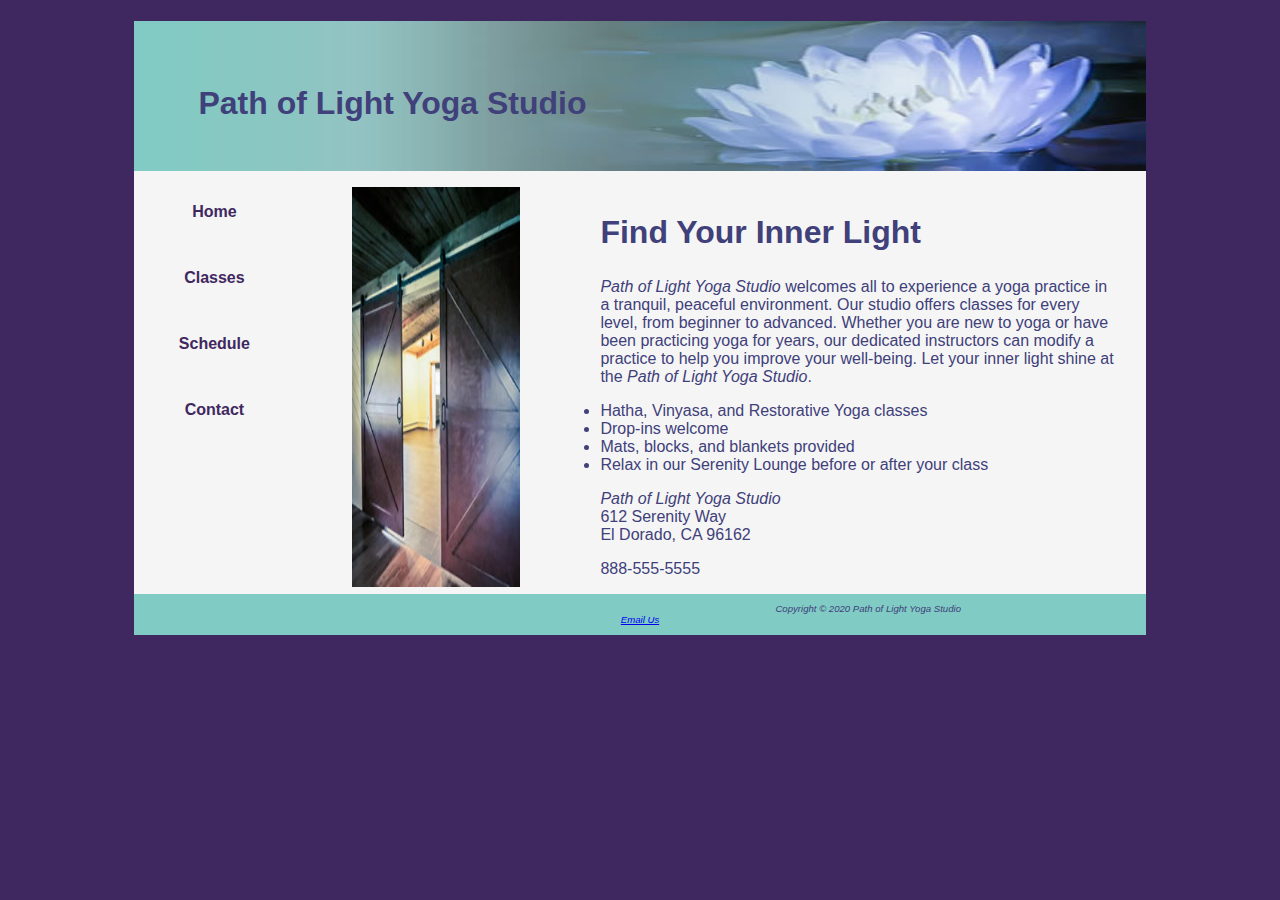
<file: index.html>
<!DOCTYPE html>
<html lang="en">
    <head>
        <title>Yoga</title>
        <meta charset="utf-8">
        <link rel="stylesheet" href="style.css">
    </head>
    <body>
        <div  id="wrapper">
        <header>
            <h1>Path of Light Yoga Studio</h1>
        </header>
        <nav>
            <a href="index.html">Home</a>
            <a href="classes.html">Classes</a>
            <a href="schedule.html">Schedule</a>
            <a href="contact.html">Contact</a>
        </nav>
        <main>
            <img src="images/yogadoor.jpg" height="400" class="floatleft" width="200" alt="door">
            <h2>Find Your Inner Light</h2>
            <p>
                <!--Any time you use the company name, make it stand out-->
                <i class="studio">Path of Light Yoga Studio</i> welcomes all to experience a yoga practice in a tranquil, peaceful
                environment. Our studio offers classes for every level, from beginner to advanced. Whether you are new
                to yoga or have been practicing yoga for years, our dedicated instructors can modify a practice to help
                you improve your well-being. Let your inner light shine at the <i class="studio">Path of Light Yoga Studio</i>.
            </p>
            <ul>
                <li>Hatha, Vinyasa, and Restorative Yoga classes</li>
                <li>Drop-ins welcome</li>
                <li>Mats, blocks, and blankets provided</li>
                <li>Relax in our Serenity Lounge before or after your class</li>
            </ul>
            <p>
                <i class="studio">Path of Light Yoga Studio</i><br>
                612 Serenity Way <br>
                El Dorado, CA 96162
            </p>
            <p>888-555-5555</p>
        </main>
        <footer>
            Copyright &copy; 2020 Path of Light Yoga Studio <br>
            <a href="mailto:alexander.gillett@evsck12.com">Email Us</a>
        </footer> 
        </div>
    </body>
</html>
</file>
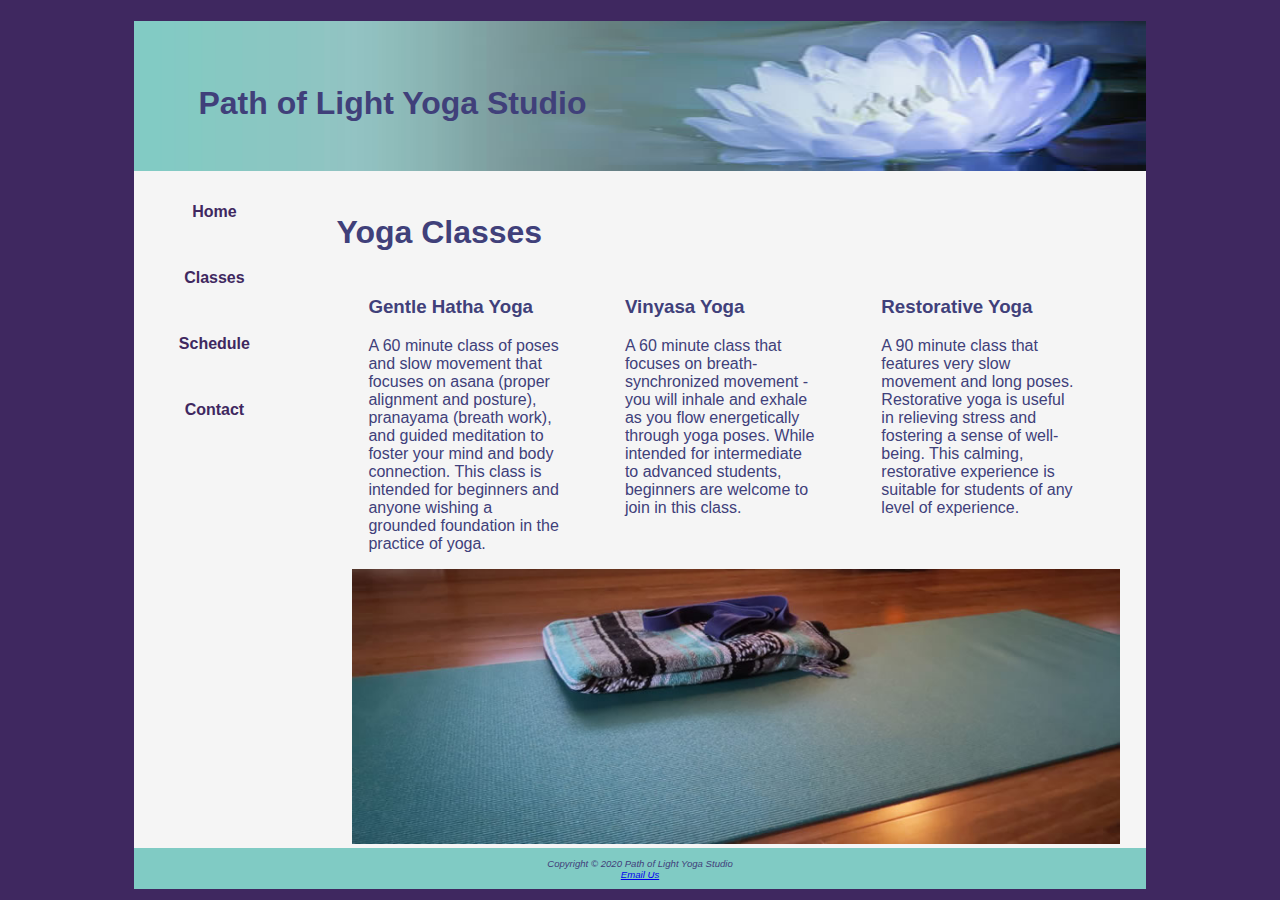
<file: classes.html>
<!DOCTYPE html>
<html lang="en">
    <head>
        <title>Yoga</title>
        <meta charset="utf-8">
        <link rel="stylesheet" href="style.css">
    </head>
    <body>
        <div id="wrapper">
        <header>
            <h1>Path of Light Yoga Studio</h1>
        </header>
        <nav>
            <a href="index.html">Home</a>
            <a href="classes.html">Classes</a>
            <a href="schedule.html">Schedule</a>
            <a href="contact.html">Contact</a>
        </nav>
        <main>

            <h2>Yoga Classes</h2>

            <div class="onethird">
                <h3>Gentle Hatha Yoga</h3>
                <p>A 60 minute class of poses and slow movement that focuses on asana (proper alignment and posture), pranayama (breath work), and guided meditation to foster your mind and body connection. This class is intended for beginners and anyone wishing a grounded foundation in the practice of yoga.</p>
            </div>
            <div class="onethird">
                <h3>Vinyasa Yoga</h3>
                <p>A 60 minute class that focuses on breath-synchronized movement - you will inhale and exhale as you flow energetically through yoga poses. While intended for intermediate to advanced students, beginners are welcome to join in this class.</p>
            </div>
            <div class="onethird">
                <h3>Restorative Yoga</h3>
                <p>A 90 minute class that features very slow movement and long poses. Restorative yoga is useful in relieving stress and fostering a sense of well-being. This calming, restorative experience is suitable for students of any level of experience.</p>
            </div>
            <div id="hero">
                <img src="images/yogamat.jpg" alt="mat" height=275 width=800>
            </div>
        </main>
        <footer>
            Copyright &copy; 2020 Path of Light Yoga Studio <br>
            <a href="mailto:alexander.gillett@evsck12.com">Email Us</a>
        </div>
        </footer> 
    </body>
</html>
</file>
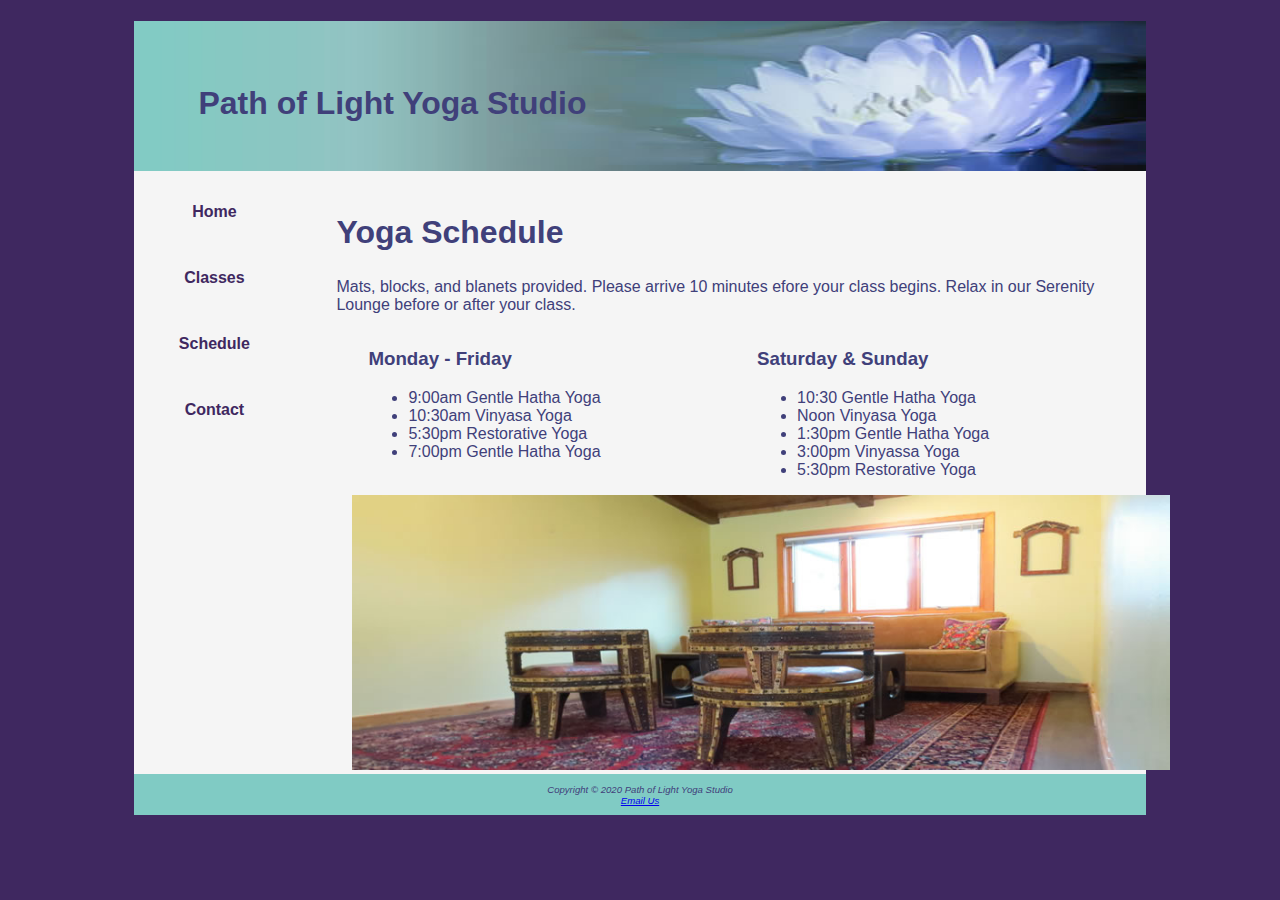
<file: schedule.HTML>
<!DOCTYPE html>
<html lang="en">
    <head>
        <title>Schedule</title>
        <meta charset="utf-8">
        <link rel="stylesheet" href="style.css">
    </head>
    <body>
        <div id="wrapper">
    <header>
        <h1>Path of Light Yoga Studio</h1>
    </header>
         <nav>
            <a href="index.html">Home</a>
            <a href="classes.html">Classes</a>
            <a href="schedule.html">Schedule</a>
            <a href="contact.html">Contact</a>
        </nav>
        <main>
            <h2>Yoga Schedule</h2>
            <p>Mats, blocks, and blanets provided. Please arrive 10 minutes efore your class begins. Relax in our Serenity Lounge before or after your class.</p>
            <div class="onehalf">
                <h3>Monday - Friday</h3>
                <ul>
                    <li>9:00am Gentle Hatha Yoga</li>
                    <li>10:30am Vinyasa Yoga</li>
                    <li>5:30pm Restorative Yoga</li>
                    <li>7:00pm Gentle Hatha Yoga</li>
                </ul>
            </div>
            <div class="onehalf">
                <h3>Saturday & Sunday</h3>
                <ul>
                    <li>10:30 Gentle Hatha Yoga</li>
                    <li>Noon Vinyasa Yoga</li>
                    <li>1:30pm Gentle Hatha Yoga</li>
                    <li>3:00pm Vinyassa Yoga</li>
                    <li>5:30pm Restorative Yoga</li>
                </ul>
            </div>
            <div id="hero">
                <img src="images/yogalounge.jpg" alt="lounge" height="275" width="850">
            </div>
        </main>
        <footer>
            Copyright &copy; 2020 Path of Light Yoga Studio <br>
            <a href="mailto:alexander.gillett@evsck12.com">Email Us</a>
        </div>
        </footer>
    </body>
</html>
</file>
<file: style.css>
/* single line and block comment */
/* selector styling - applying style to a tag */
body{
    background-color: #3f2860;
    color: #40407a;         /*Text color*/
    font-family: Verdana, Arial, sans-serif;
}

header{
    background-image: url("images/lilyheader.jpg");
    background-size: 100% 100%;     /* stretch the image to 100% of the parent screen */
    text-align: left;
    height: 150px;
}

/* applying style to  the nav section */
header a:link{
    text-decoration: none;
    display: block;
    color:#40407a;
}
header a:visited{
    text-decoration: none;
    display: block;
    color:#40407a;
}
header a:hover{
    text-decoration: none;
    display: block;
    color: #FFF;
}

h1{
    line-height:200%;
    padding-top: 50px;
    padding-left: 2em;
}

h2{
    font-size:200%
}

nav{
    text-align: center;
    font-weight: bold;
    padding: 1em;
    float: left;    /*dynamically moves to the left of the screen*/
    width:160px;
}

nav a{
    text-decoration: none;
    display:block;
    text-align: center;
    border: #CCCCCC;
    border-width: 3px;
    padding: 1em;
    margin-bottom: 1em;
}

nav ul{
    list-style-type: none;
    padding: 0em;
}

nav a:link{color: #3f2860}
nav a:visited{color:#497777}
nav a:hover{color:#A26100;border:3px inset #333333}
footer{
    background-color: #80cbc4;
    font-size: .60em;
    text-align: center;
    font-family: Arial, Helvetica, sans-serif;
    font-style: italic;
    padding: 1em;
}

/* class */
.studio{
    color: #40407a;
    font-style: italic;
}

img{
    padding-left: 1em; 
    padding-right: 1em;
}

main{
    padding-top: 1em;
    padding-left: 2em;
    padding-right: 2em;
    display:block;
    margin-left: 170px;     /*needed to push the main tag off the parent by 170px*/
}

/* id styling where you can apply to tags with this id */

#wrapper{
    margin-right: auto;        /*auto space evenly on both sides */
    margin-left: auto;
    width: 80%;
    background-color: #F5F5F5;
    min-width: 1000px;
    max-width: 1280px;
}
#hero{
    text-align: center;
}

/* to assist wih spliting into cols */
.floatleft{
    float:left;
    margin-right: 4em;
    margin-bottom: 1em;
}

/*Take up half of the area */
.onehalf{
    float:left;
    width:50%;
    padding-left: 2em;
    padding-right: 2em;
}
.onethird{
    float:left;
    width:33%;
    padding-left: 2em;
    padding-right: 2em;
}
#clear{
    clear:both;
}
/*global property or global var */
* {box-sizing: border-box;}
</file>
